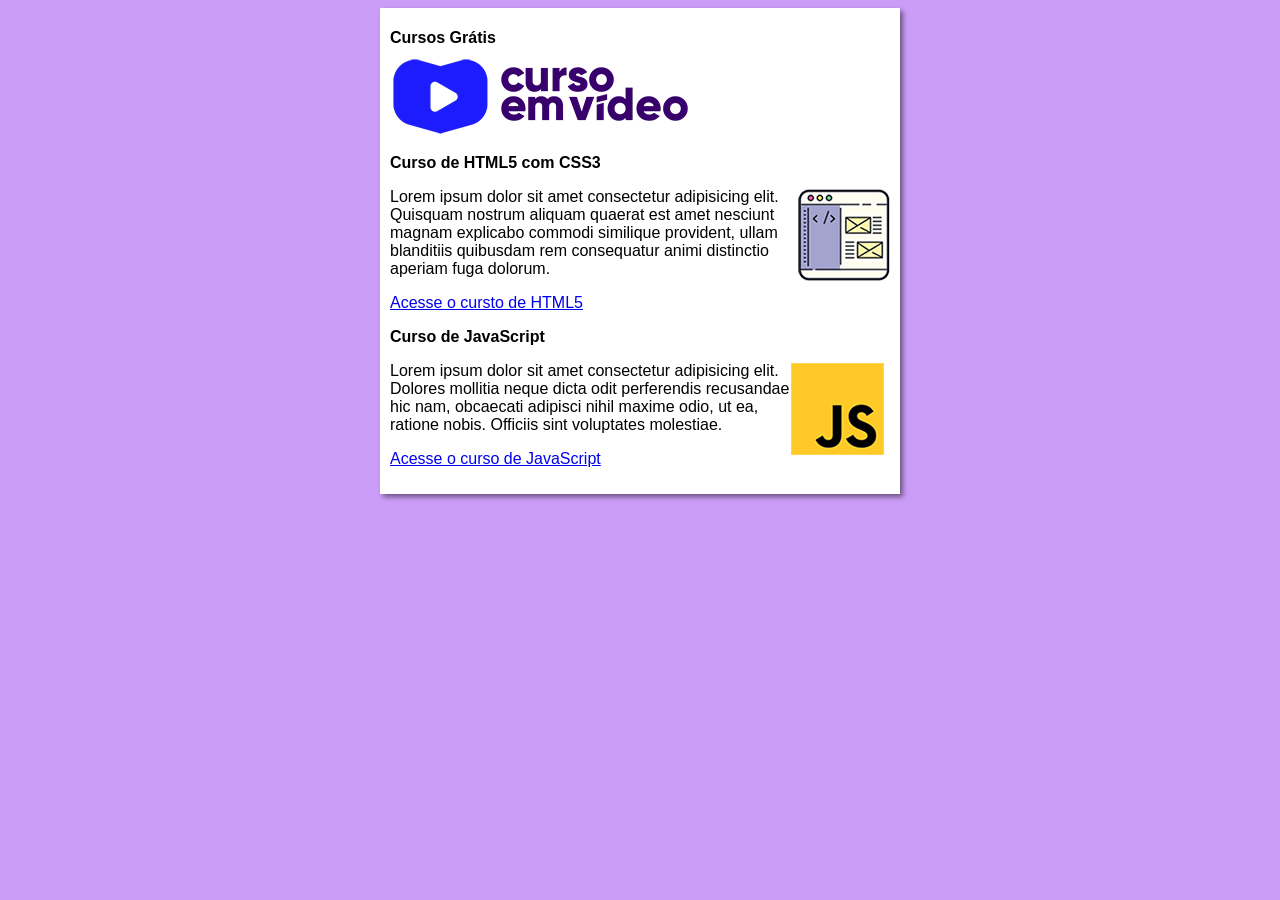
<file: index.html>
<!DOCTYPE html>
<html lang="pt-br">
<head>
    <meta charset="UTF-8">
    <meta name="viewport" content="width=device-width, initial-scale=1.0">
    <title>Curso em Vídeo</title>
    <link rel="stylesheet" href="estilos/styles.css">
</head>
<body>
        <main>
            <header>
                <h1>Cursos Grátis</h1>
                <img src="imagens/curso-em-video-cor.png" alt="Curso em Vídeo">
            </header>
            <article>
                <h2>Curso de HTML5 com CSS3</h2>
                <img class= "lado" src="imagens/curso-html-css.png" alt="Curso HTML">
                <p>Lorem ipsum dolor sit amet consectetur adipisicing elit. Quisquam nostrum aliquam quaerat est amet nesciunt magnam explicabo commodi similique provident, ullam blanditiis quibusdam rem consequatur animi distinctio aperiam fuga dolorum.</p>
                <p><a href="curso-html.html">Acesse o cursto de HTML5</a></p>
            </article>
            <article>
                <h2>Curso de JavaScript</h2>
                <img class="lado" src="imagens/curso-javascript.png" alt="Curso JS">
                <p>Lorem ipsum dolor sit amet consectetur adipisicing elit. Dolores mollitia neque dicta odit perferendis recusandae hic nam, obcaecati adipisci nihil maxime odio, ut ea, ratione nobis. Officiis sint voluptates molestiae.</p>
                <p><a href="curso-js.html">Acesse o curso de JavaScript</a></p>
            </article>
        </main>
    
</body>
</html>
</file>
<file: estilos/styles.css>
*{
    font-family: Arial, Arial, Helvetica, sans-serif;
    font-size: 16px;
}

body{
    background-color: rgb(204, 157, 248);

}

main{
    background-color: white;
    width: 500px;
    margin: auto;
    padding: 10px;
    box-shadow: 3px 3px 5px  rgba(0, 0, 0, 0.473);
}

img.lado {
    float: right;
}
</file>
